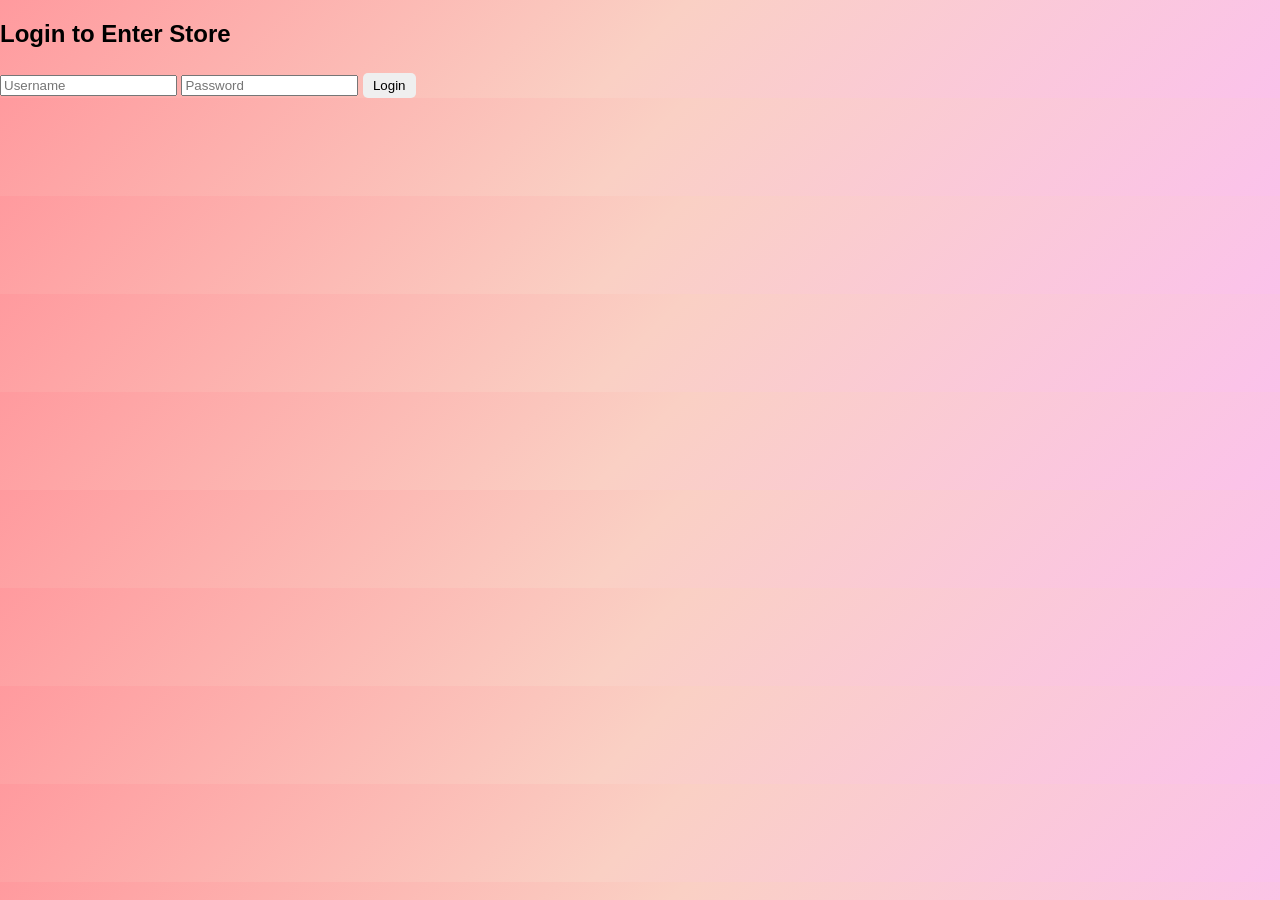
<file: index.html>
<!DOCTYPE html>
<html lang="en">
<head>
<meta charset="UTF-8">
<title>3D E-Commerce Store</title>
<link rel="stylesheet" href="style.css">
</head>
<body>

<!-- Login Overlay -->
<div id="login-overlay">
  <h2>Login to Enter Store</h2>
  <input type="text" id="username" placeholder="Username">
  <input type="password" id="password" placeholder="Password">
  <button onclick="login()">Login</button>
  <p id="login-error" style="color:red; display:none;">Invalid username or password!</p>
</div>

<!-- Main Store -->
<header id="main-header" class="hidden">
  <h1>🛍️ Datta & Ajay's Store</h1>
  <button onclick="viewWishlist()">❤️ Wishlist</button>
  <button onclick="viewCart()">🛒 Cart (<span id="cart-count">0</span>)</button>
</header>

<section id="products" class="hidden"></section>

<!-- Cart Modal -->
<div id="cart-modal" class="hidden">
  <h2>Your Cart</h2>
  <ul id="cart-items"></ul>
  <h3>Total: ₹<span id="total">0</span></h3>
  <button onclick="checkout()">Place Order</button>
  <button onclick="closeCart()">Close</button>
</div>

<!-- Wishlist Modal -->
<div id="wishlist-modal" class="hidden">
  <h2>Your Wishlist ❤️</h2>
  <ul id="wishlist-items"></ul>
  <button onclick="closeWishlist()">Close</button>
</div>

<script src="script.js"></script>
<script>
  // --- Login Function ---
  function login() {
    const username = document.getElementById("username").value.trim();
    const password = document.getElementById("password").value.trim();
    const errorMsg = document.getElementById("login-error");

    if(username === "admin" && password === "1234") {
      localStorage.setItem("loggedInUser", username); // Save login
      document.getElementById("login-overlay").style.display = "none";
      document.getElementById("main-header").classList.remove("hidden");
      document.getElementById("products").classList.remove("hidden");
      loadProducts();
      updateCartCount();
    } else {
      errorMsg.style.display = "block";
    }
  }

  // --- Auto-login check ---
  window.addEventListener("DOMContentLoaded", () => {
    const user = localStorage.getItem("loggedInUser");
    if(user === "admin") {
      document.getElementById("login-overlay").style.display = "none";
      document.getElementById("main-header").classList.remove("hidden");
      document.getElementById("products").classList.remove("hidden");
      loadProducts();
      updateCartCount();
    }
  });
</script>

</body>
</html>
</file>
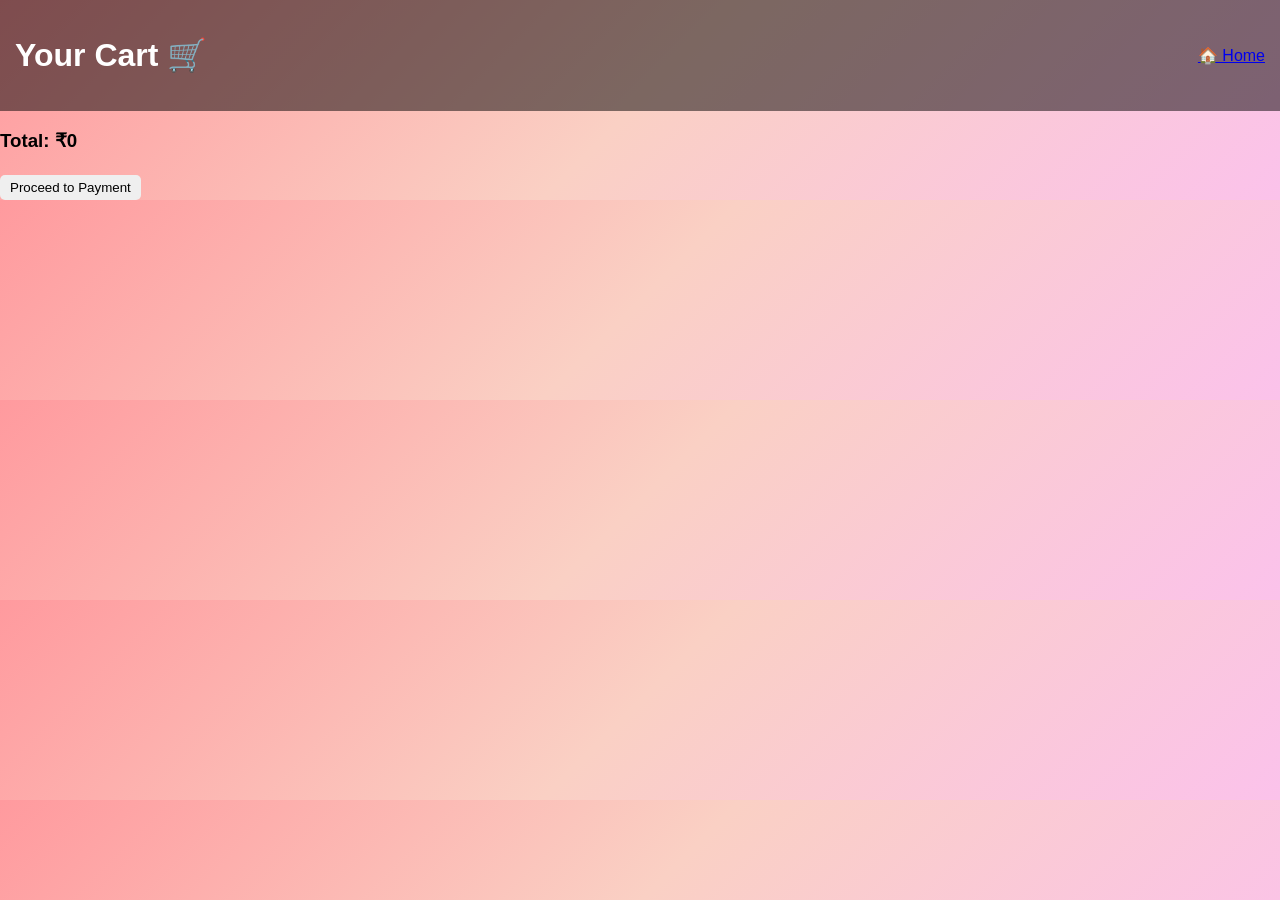
<file: cart.html>
<!DOCTYPE html>
<html lang="en">
<head>
<meta charset="UTF-8">
<title>Cart</title>
<link rel="stylesheet" href="style.css">
</head>
<body>

<header>
  <h1>Your Cart 🛒</h1>
  <a href="index.html">🏠 Home</a>
</header>

<section id="cart-items-section"></section>
<h3>Total: ₹<span id="total">0</span></h3>
<button onclick="checkout()">Proceed to Payment</button>

<script src="script.js"></script>
<script>
document.addEventListener("DOMContentLoaded", function(){
  loadCartPage();
});
</script>
</body>
</html>
</file>
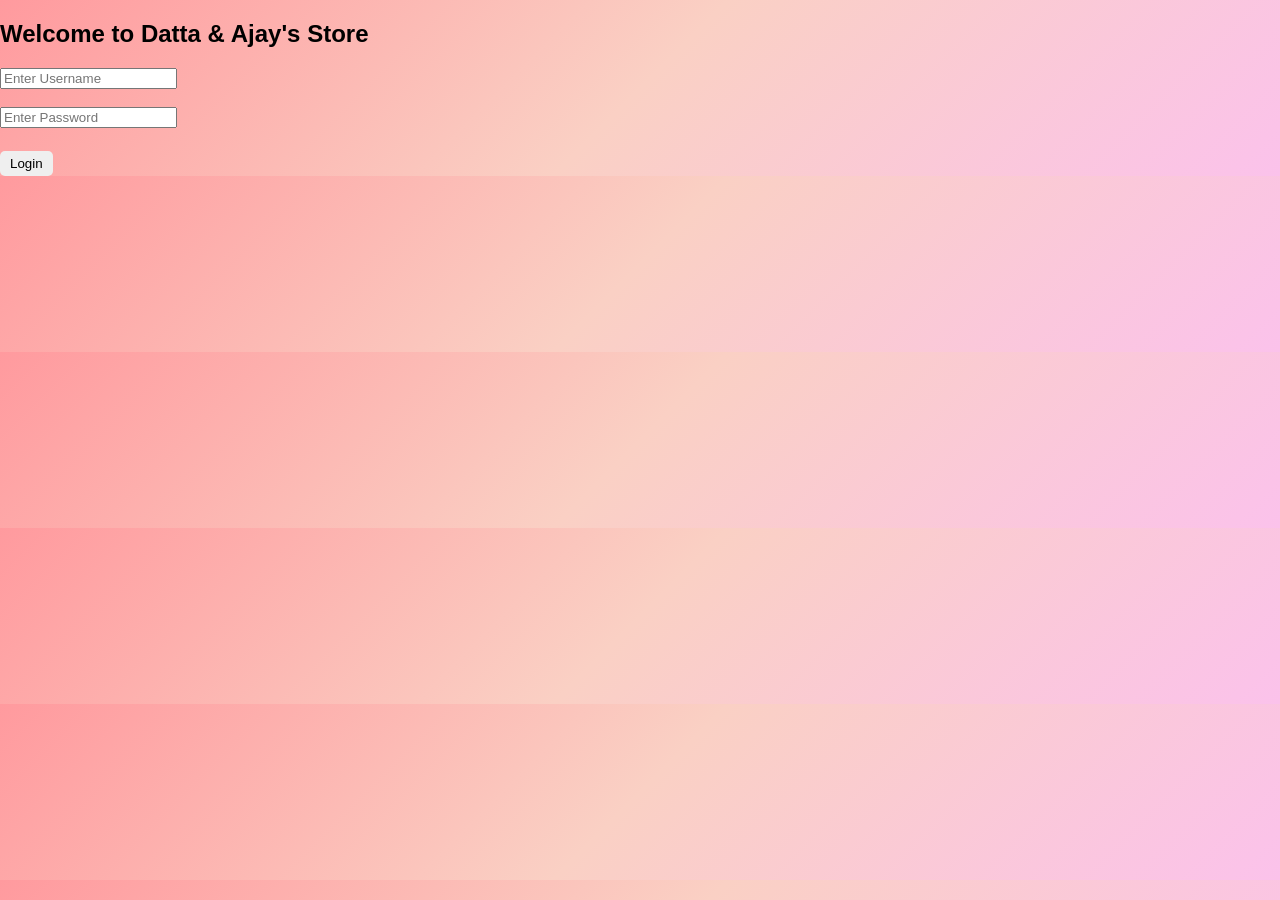
<file: home1.html>
<!DOCTYPE html>
<html>
<head>
  <title>Login</title>
  <link rel="stylesheet" href="style.css">
</head>
<body>

<h2>Welcome to Datta & Ajay's Store</h2>

<div class="login-box">
  <input type="text" id="username" placeholder="Enter Username"><br><br>
  <input type="password" id="password" placeholder="Enter Password"><br><br>

  <button onclick="login()">Login</button>
</div>

<script>
function login(){
  let user = document.getElementById("username").value;
  let pass = document.getElementById("password").value;

  if(user && pass){
    alert("Login Successful 🎉");
    window.location.href = "home.html";
  } else {
    alert("Please enter details");
  }
}
</script>

</body>
</html>
</file>
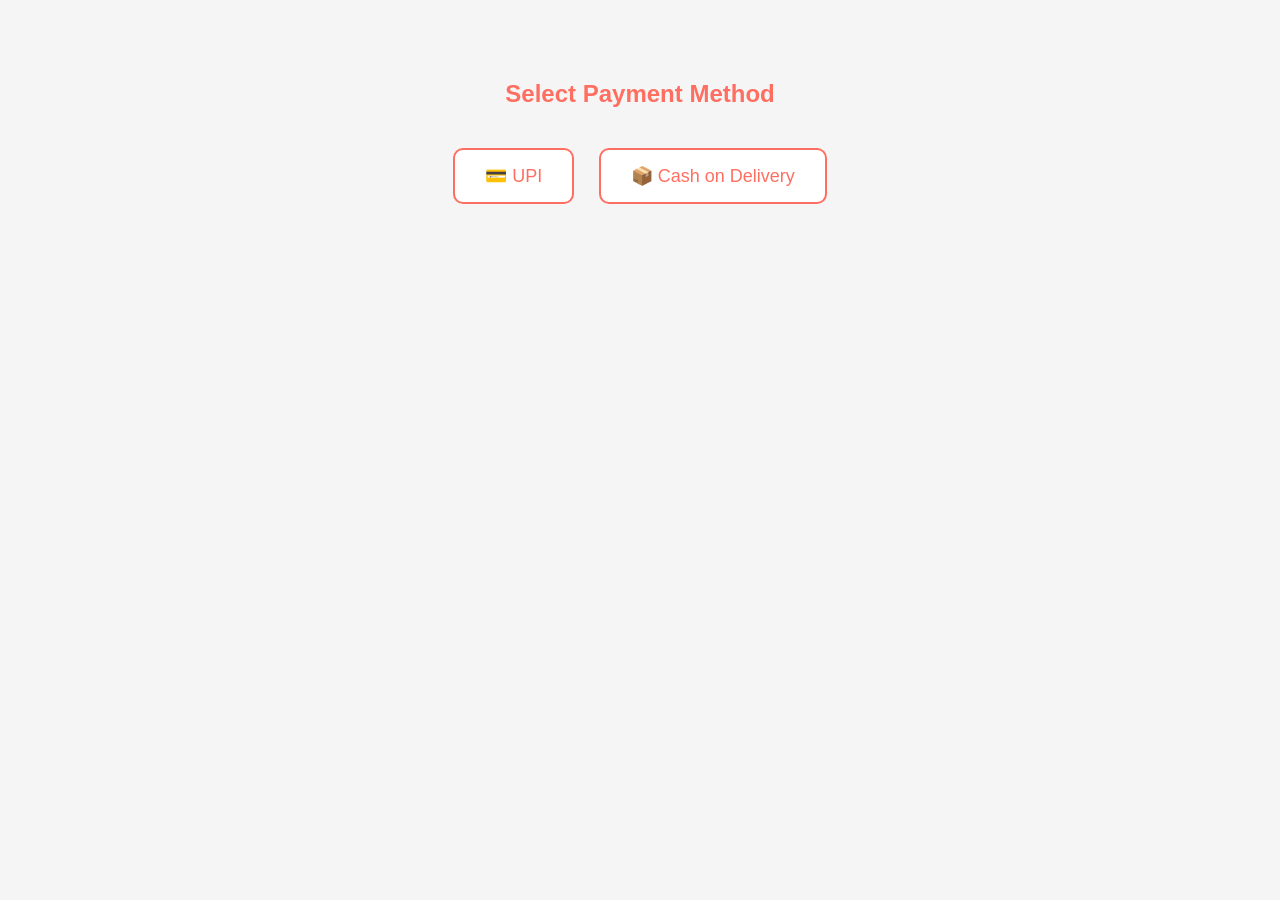
<file: payment.html>
<!DOCTYPE html>
<html lang="en">
<head>
  <meta charset="UTF-8">
  <title>Payment</title>
  <style>
    body {
      text-align: center;
      font-family: Arial;
      margin-top: 80px;
      background: #f5f5f5;
    }

    h2 {
      margin-bottom: 30px;
      color: #ff6f61;
    }

    button {
      padding: 15px 30px;
      margin: 10px;
      font-size: 18px;
      border: 2px solid #ff6f61;
      background: white;
      color: #ff6f61;
      border-radius: 10px;
      cursor: pointer;
      transition: 0.3s;
    }

    button:hover {
      background: #ff6f61;
      color: white;
      transform: scale(1.05);
    }

    #upiBox {
      display: none;
      margin-top: 30px;
      background: white;
      padding: 20px;
      border-radius: 10px;
      width: 300px;
      margin-left: auto;
      margin-right: auto;
      box-shadow: 0 0 10px rgba(0,0,0,0.1);
    }

    input {
      padding: 10px;
      width: 80%;
      margin-top: 10px;
      font-size: 16px;
    }
  </style>
</head>
<body>

<h2>Select Payment Method</h2>

<button onclick="showUPI()">💳 UPI</button>
<button onclick="payCOD()">📦 Cash on Delivery</button>

<!-- UPI BOX -->
<div id="upiBox">
  <h3>Enter UPI ID</h3>
  <input type="text" id="upi" placeholder="example@upi">
  <br><br>
  <button onclick="payUPI()">Pay Now</button>
</div>

<script>
function showUPI(){
  document.getElementById("upiBox").style.display = "block";
}

// UPI Payment
function payUPI(){
  let cart = JSON.parse(localStorage.getItem("cart")) || [];
  if(cart.length === 0){
    alert("Your cart is empty!");
    window.location.href = "index.html";
    return;
  }

  let upi = document.getElementById("upi").value.trim();
  if(upi === ""){
    alert("Please enter UPI ID");
    return;
  }

  let upiPattern = /^[\w.-]+@[\w]+$/;
  if(!upiPattern.test(upi)){
    alert("Enter valid UPI ID");
    return;
  }

  let total = cart.reduce((sum, item) => sum + item.price * item.qty, 0);
  saveOrder(cart, total, "UPI");
  window.location.href = "bill.html";
}

// Cash on Delivery
function payCOD(){
  let cart = JSON.parse(localStorage.getItem("cart")) || [];
  if(cart.length === 0){
    alert("Your cart is empty!");
    window.location.href = "index.html";
    return;
  }

  let total = cart.reduce((sum, item) => sum + item.price * item.qty, 0);
  saveOrder(cart, total, "Cash on Delivery");
  window.location.href = "bill.html";
}

// Save order to localStorage
function saveOrder(cart, total, method){
  let orders = JSON.parse(localStorage.getItem("orders")) || [];
  orders.push({
    id: Date.now(),
    date: new Date().toLocaleString(),
    items: cart,
    total: total,
    method: method
  });

  localStorage.setItem("orders", JSON.stringify(orders));
  localStorage.removeItem("cart");
}
</script>

</body>
</html>
</file>
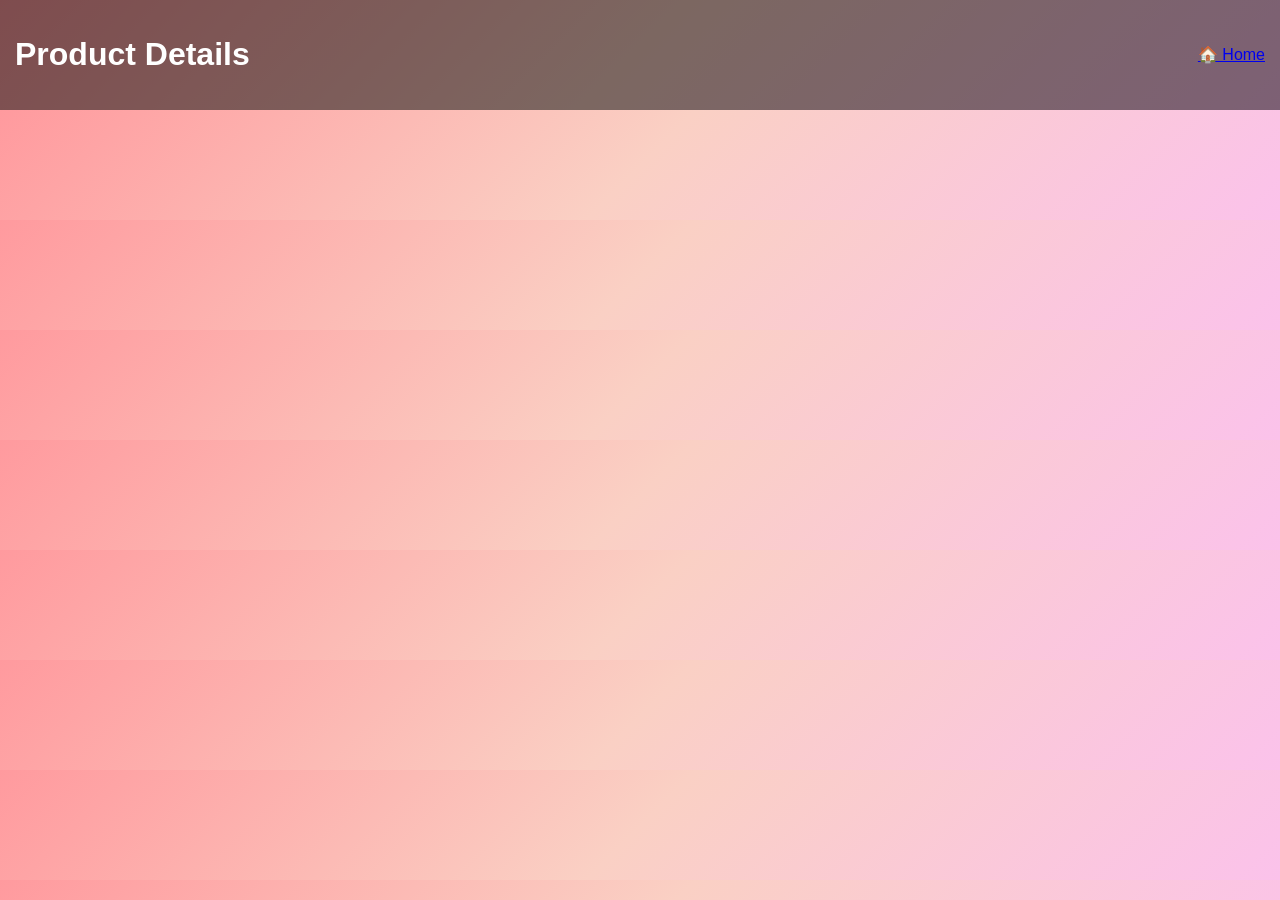
<file: product.html>
<!DOCTYPE html>
<html lang="en">
<head>
<meta charset="UTF-8">
<title>Product Details</title>
<link rel="stylesheet" href="style.css">
</head>
<body>

<header>
  <h1>Product Details</h1>
  <a href="index.html">🏠 Home</a>
</header>

<section id="product-detail"></section>

<script src="script.js"></script>
<script>
document.addEventListener("DOMContentLoaded", function(){
  loadSingleProduct();
});
</script>
</body>
</html>
</file>
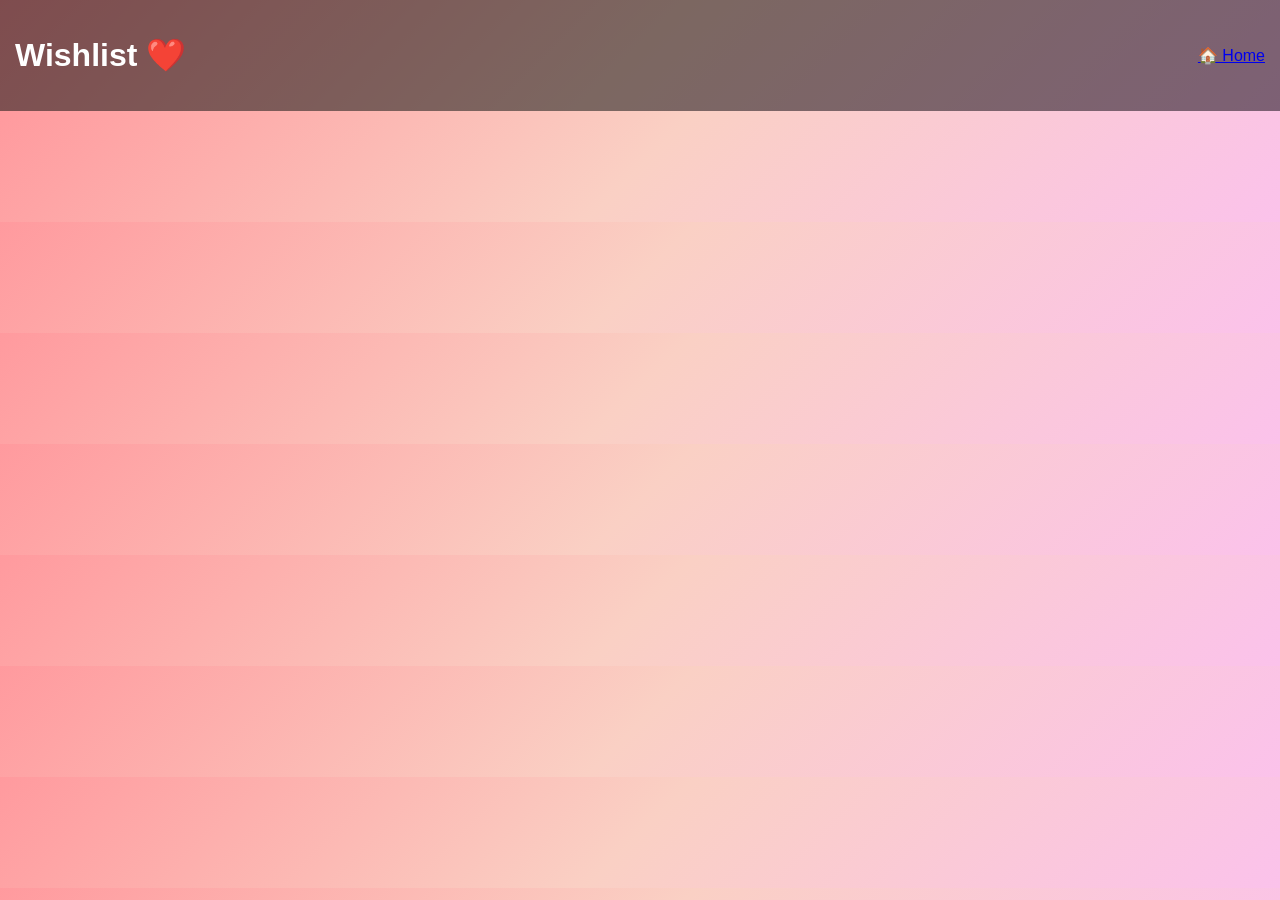
<file: Wishlist.html>
<!DOCTYPE html>
<html lang="en">
<head>
<meta charset="UTF-8">
<title>Wishlist</title>
<link rel="stylesheet" href="style.css">
</head>
<body>

<header>
  <h1>Wishlist ❤️</h1>
  <a href="index.html">🏠 Home</a>
</header>

<section id="wishlist-items-section"></section>

<script src="script.js"></script>
<script>
document.addEventListener("DOMContentLoaded", function(){
  loadWishlistPage();
});
</script>
</body>
</html>
</file>
<file: style.css>
body {
  font-family: Arial;
  margin:0;
  padding:0;
  background: linear-gradient(135deg,#ff9a9e,#fad0c4,#fbc2eb);
}
.hidden { display:none; }
header {
  padding:15px;
  background: rgba(0,0,0,0.5);
  color:white;
  display:flex;
  justify-content:space-between;
  align-items:center;
}
.product {
  background:white;
  padding:10px;
  margin:10px;
  display:inline-block;
  border-radius:10px;
  text-align:center;
  width:180px;
  transition: transform 0.3s;
}
.product:hover { transform: rotateY(10deg) scale(1.05); }
button {
  padding:5px 10px;
  margin-top:5px;
  border:none;
  border-radius:5px;
  cursor:pointer;
}
#cart-modal, #wishlist-modal {
  position:fixed;
  top:20%;
  left:50%;
  transform:translateX(-50%);
  background:white;
  padding:20px;
  border-radius:10px;
  width:300px;
  z-index:1000;
}
</file>
